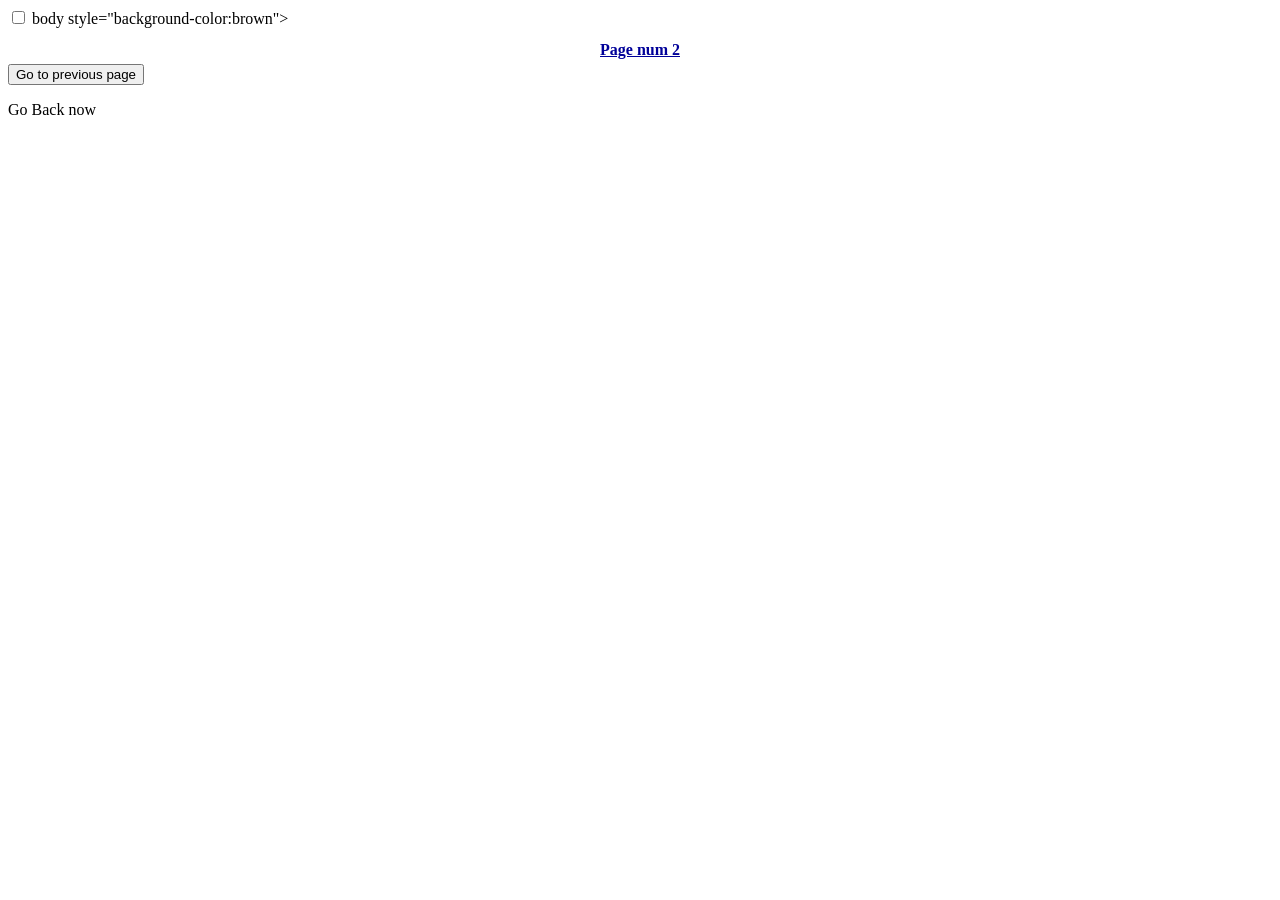
<file: index2.html>
<html>
<html lang="en">
<head>
<script type="text/javascript" src="functions.js"></script>
<meta http-equiv="Content-Type" content="text/html; charset=UTF-8">
<title>Test 2</title>
<link rel="icon" type="image/png" href=".png" />
<link rel="stylesheet" href="theme.css" >
</head>
<input type="checkbox" id="check01" name="Yes" value="1">
<script async src="https://pagead2.googlesyndication.com/pagead/js/adsbygoogle.js?client=ca-pub-2928594501282936"
     crossorigin="anonymous"></script>
body style="background-color:brown">
<h2 class="title">Page num 2</h2>

<script async custom-element="amp-auto-ads"
        src="https://cdn.ampproject.org/v0/amp-auto-ads-0.1.js">
</script>

<button id="button02">Go to previous page</button>

<script>
function press() {
 var url="index.html";
 window.location = url;
}

document.getElementById("button02").onclick = function() {
  press();
}
</script>
<p class="content"> Go Back now</p>
</body>
</file>
<file: theme.css>
<!DOCTYPE html>
<html>
<head>
<style>

p {
  border-style: solid;
    border-width: 3px;
    border-left-width: 10px;
    border-right-width: 10px;
    border-color: red;
}

h2 {
  text-align: center;
  font-size: 1em;
  color: #009;
  margin-bottom: .3em;
  text-decoration: underline;
}

</style>
</head>
</html>
</file>
